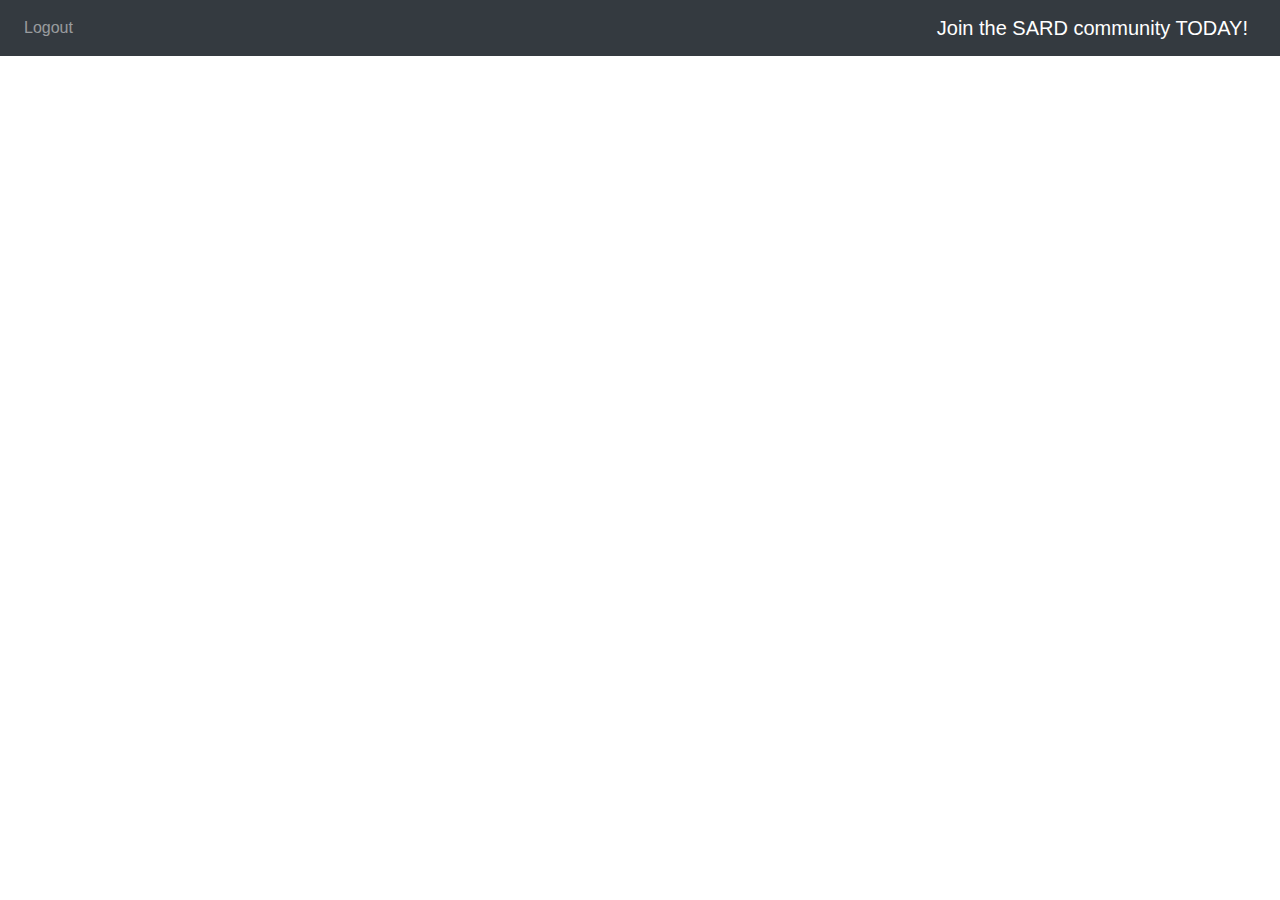
<file: templates/patientprofile.html>
<!DOCTYPE html>
<html>

<head>
  <meta charser="utf-8" />
  <meta name="viewport" content="width=device-width, initial-scale=1" />
  <link rel="stylesheet" href="https://stackpath.bootstrapcdn.com/bootstrap/4.4.1/css/bootstrap.min.css"
    integrity="sha384-Vkoo8x4CGsO3+Hhxv8T/Q5PaXtkKtu6ug5TOeNV6gBiFeWPGFN9MuhOf23Q9Ifjh" crossorigin="anonymous" />
  <link rel="stylesheet" href="https://stackpath.bootstrapcdn.com/font-awesome/4.7.0/css/font-awesome.min.css"
    crossorigin="anonymous" />
  <link rel="stylesheet" href="/css/patientProfile.css">

  <title>Patient Profile</title>
</head>

<body>
  <nav class="navbar navbar-expand-lg navbar-dark bg-dark">
    <button class="navbar-toggler" type="button" data-toggle="collapse" data-target="#navbarText"
      aria-controls="navbarText" aria-expanded="false" aria-label="Toggle navigation">
      <span class="navbar-toggler-icon"></span>
    </button>
    <div class="collapse navbar-collapse" id="navbarText">
      <ul class="navbar-nav mr-auto">
        <li class="nav-item">
          <a class="nav-link" id="logout" href="#">Logout</a>
        </li>
      </ul>
      <a class="navbar-brand" id="home" href="index.html">Join the SARD community TODAY!</a>
    </div>
  </nav>

  <!-- User Info -->
  <div class="container">
    
  </div>

  <table id="recordTable"> </table>

  <script src="https://code.jquery.com/jquery-3.2.1.slim.min.js"
    integrity="sha384-KJ3o2DKtIkvYIK3UENzmM7KCkRr/rE9/Qpg6aAZGJwFDMVNA/GpGFF93hXpG5KkN"
    crossorigin="anonymous"></script>
  <script src="https://cdnjs.cloudflare.com/ajax/libs/popper.js/1.12.9/umd/popper.min.js"
    integrity="sha384-ApNbgh9B+Y1QKtv3Rn7W3mgPxhU9K/ScQsAP7hUibX39j7fakFPskvXusvfa0b4Q"
    crossorigin="anonymous"></script>
  <script src="https://maxcdn.bootstrapcdn.com/bootstrap/4.0.0/js/bootstrap.min.js"
    integrity="sha384-JZR6Spejh4U02d8jOt6vLEHfe/JQGiRRSQQxSfFWpi1MquVdAyjUar5+76PVCmYl"
    crossorigin="anonymous"></script>
    <script type="text/javascript" src="/scripts/patientprofile.js"></script> 
</body>

</html>
</file>
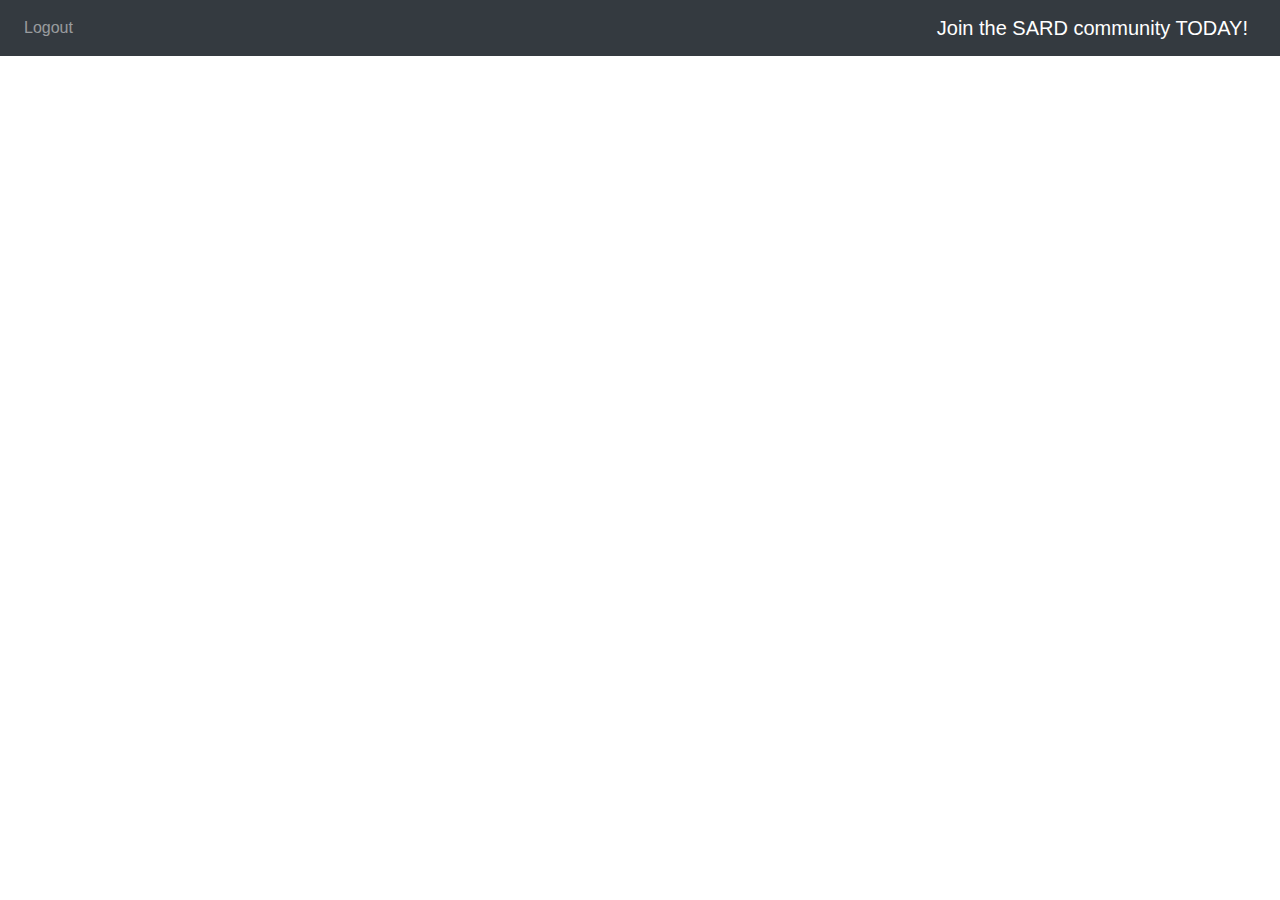
<file: templates/physioprofile.html>
<!DOCTYPE html>
<html>

<head>
  <meta charser="utf-8" />
  <meta name="viewport" content="width=device-width, initial-scale=1" />
  <link rel="stylesheet" href="https://stackpath.bootstrapcdn.com/bootstrap/4.4.1/css/bootstrap.min.css"
    integrity="sha384-Vkoo8x4CGsO3+Hhxv8T/Q5PaXtkKtu6ug5TOeNV6gBiFeWPGFN9MuhOf23Q9Ifjh" crossorigin="anonymous" />
  <link rel="stylesheet" href="https://stackpath.bootstrapcdn.com/font-awesome/4.7.0/css/font-awesome.min.css"
    crossorigin="anonymous" />
    <link rel="stylesheet" href="/css/physioProfile.css">

  <title>Profile</title>
</head>

<body>
  <nav class="navbar navbar-expand-lg navbar-dark bg-dark">
    <button class="navbar-toggler" type="button" data-toggle="collapse" data-target="#navbarText"
      aria-controls="navbarText" aria-expanded="false" aria-label="Toggle navigation">
      <span class="navbar-toggler-icon"></span>
    </button>
    <div class="collapse navbar-collapse" id="navbarText">
      <ul class="navbar-nav mr-auto">
        <li class="nav-item">
          <a class="nav-link" id="logout" href="#">Logout</a>
        </li>
      </ul>
      <a class="navbar-brand" id="home" href="index.html">Join the SARD community TODAY!</a>
    </div>
  </nav>
  <!-- User Info -->
  <div class="container">
  
  </div>

  <table id="patientTable"> </table>

  <script src="https://code.jquery.com/jquery-3.2.1.slim.min.js"
    integrity="sha384-KJ3o2DKtIkvYIK3UENzmM7KCkRr/rE9/Qpg6aAZGJwFDMVNA/GpGFF93hXpG5KkN"
    crossorigin="anonymous"></script>
  <script src="https://cdnjs.cloudflare.com/ajax/libs/popper.js/1.12.9/umd/popper.min.js"
    integrity="sha384-ApNbgh9B+Y1QKtv3Rn7W3mgPxhU9K/ScQsAP7hUibX39j7fakFPskvXusvfa0b4Q"
    crossorigin="anonymous"></script>
  <script src="https://maxcdn.bootstrapcdn.com/bootstrap/4.0.0/js/bootstrap.min.js"
    integrity="sha384-JZR6Spejh4U02d8jOt6vLEHfe/JQGiRRSQQxSfFWpi1MquVdAyjUar5+76PVCmYl"
    crossorigin="anonymous"></script>
    <script type="text/javascript" src="/scripts/physioprofile.js"></script> 
</body>

</html>
</file>
<file: css/patientProfile.css>
.container{
    margin-top: 20px;
}

table{
    margin-top: 20px;
    margin-left: auto;
    margin-right: auto;
    width: 85%;
}

.head-row{
    background-color: gray;
}

td{
    padding: 5px;
}
</file>
<file: css/physioProfile.css>
.container{
    margin-top: 20px;
}

table{
    margin-top: 20px;
    margin-left: auto;
    margin-right: auto;
    width: 85%;
}

.head-row{
    background-color: gray;
}

td{
    padding: 5px;
}
</file>
